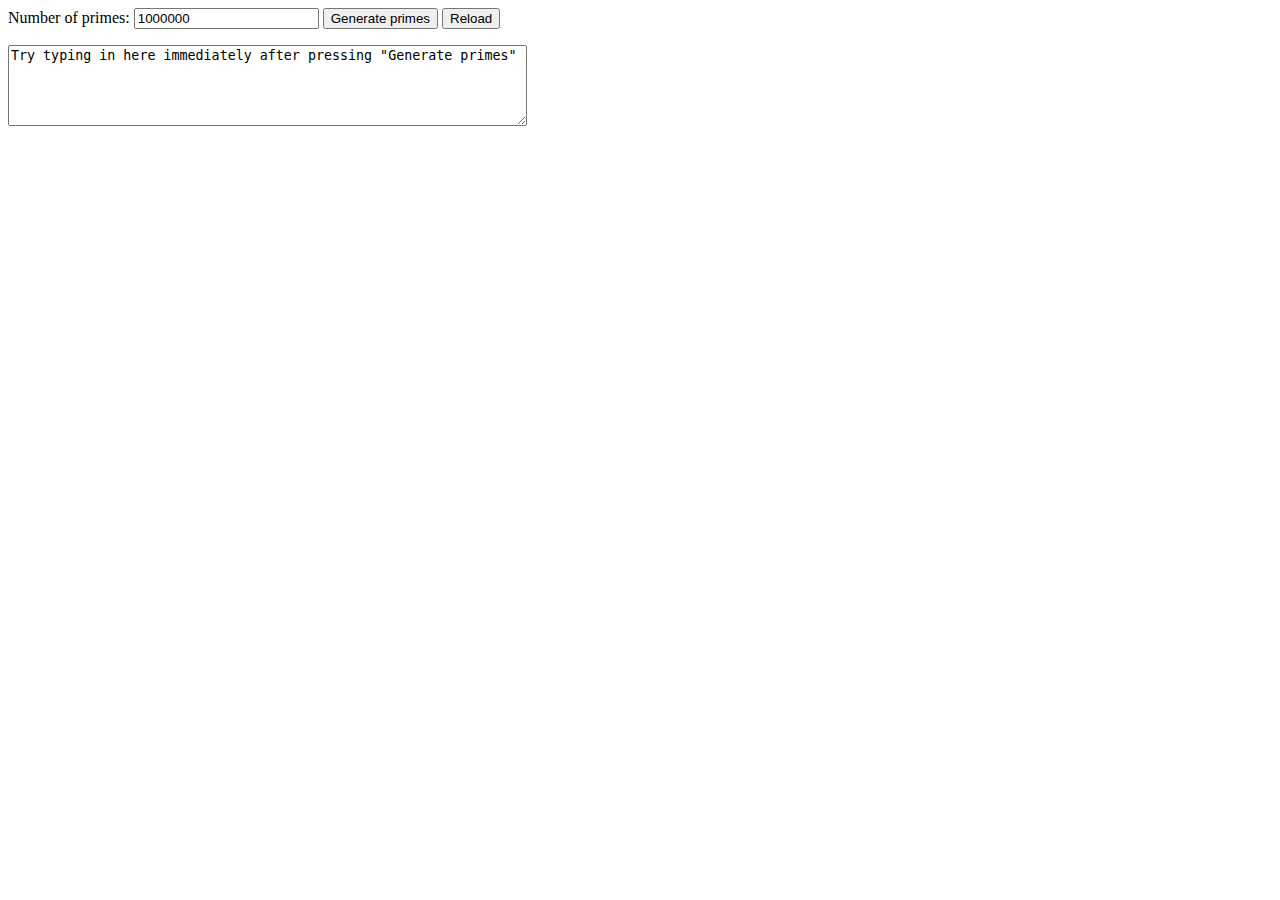
<file: generating-prime-numbers/index.html>
<!DOCTYPE html>
<html lang="en-US">
  <head>
    <meta charset="UTF-8">
    <meta name="viewport" content="width=device-width">
    <title>Number of primes</title>
    <script type="text/javascript" src="main.js" defer></script>
    <link href="style.css"rel="stylesheet">
  </head>

  <body>

    <label for="quota">Number of primes:</label>
    <input type="text" id="quota" name="quota" value="1000000">

    <button id="generate">Generate primes</button>
    <button id="reload">Reload</button>

    <textarea id="user-input" rows="5" cols="62">Try typing in here immediately after pressing "Generate primes"</textarea>

    <div id="output"></div>

  </body>

</html>
</file>
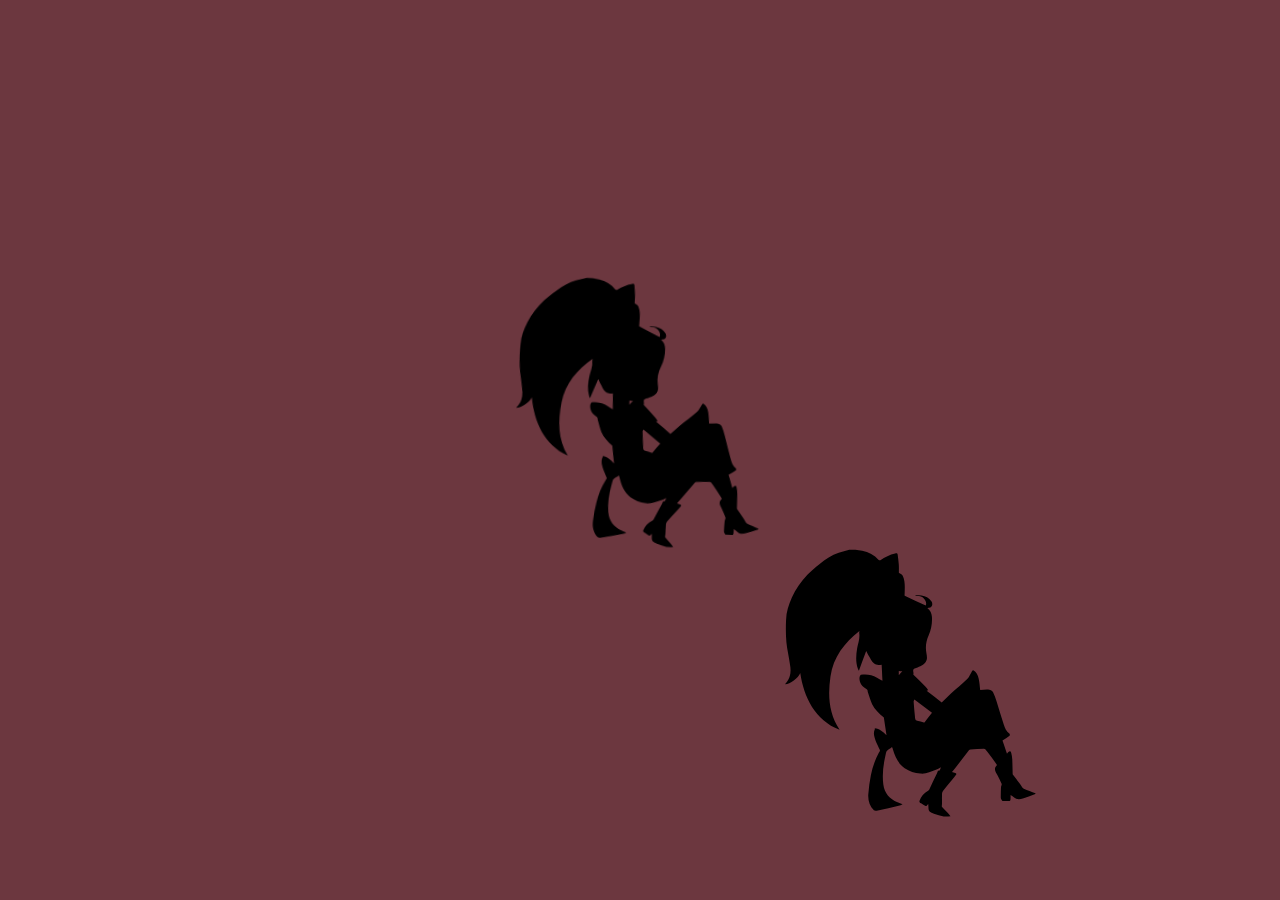
<file: sequencing-animations/index.html>
<!DOCTYPE html>
<html lang="en-US">
  <head>
    <meta charset="UTF-8">
    <meta name="viewport" content="width=device-width">
    <title>Sequencing animations</title>
    <script type="text/javascript" src="main.js" defer></script>
    <link href="style.css"rel="stylesheet">
  </head>

  <body>

    <div id="alice-container">
      <img id="alice1"  src="alice.svg" role="img" alt="silhouette of crouching long haired character in dress and short boots">
      <img id="alice2"  src="alice.svg" role="img" alt="silhouette of crouching long haired character in dress and short boots">
      <img id="alice3"  src="alice.svg" role="img" alt="silhouette of crouching long haired character in dress and short boots">
    </div>

  </body>

</html>
</file>
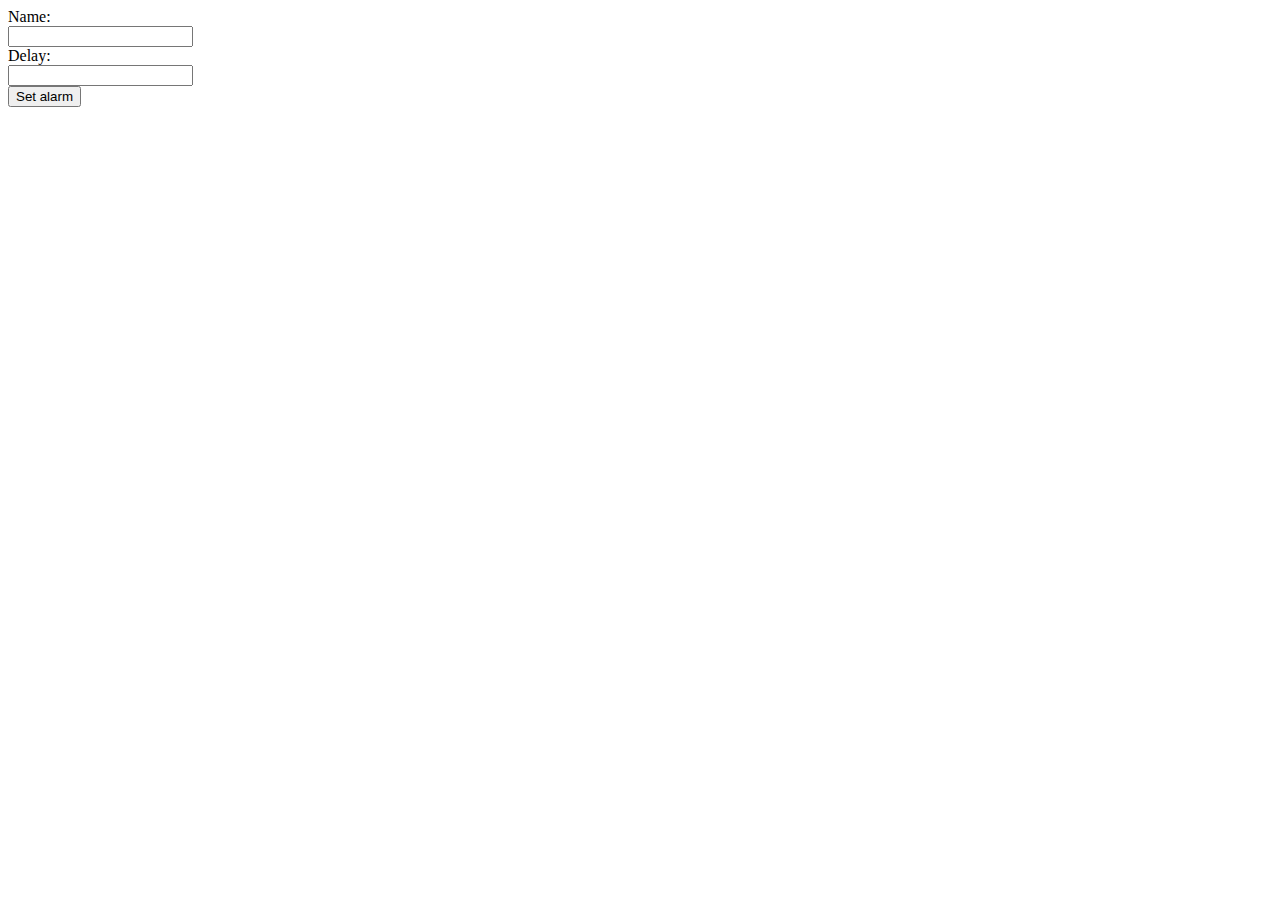
<file: alarm/alarm.html>
<!DOCTYPE html>
<html lang="en">
<head>
    <meta charset="UTF-8">
    <meta name="viewport" content="width=device-width, initial-scale=1.0">
    <link rel="stylesheet" href="alarm.css" type="text/css">
    <title>Document</title>
</head>
<body>
    <div id="container">
        <span></span>Name: <input id="name" type="text">
        <span>Delay: <input id="delay" type="value"></span> 
        <button id="set-alarm">Set alarm</button>
        <div id="output"></div>
        <script src="alarm.js"></script>
    </div>
</body>
</html>
</file>
<file: generating-prime-numbers/style.css>
textarea {
    display: block;
    margin: 1rem 0;
  }
</file>
<file: sequencing-animations/style.css>
body {
    background: #6c373f;
    display: flex;
    justify-content: center;
    }
  
  #alice-container {
    width: 90vh;
    display: grid;
    place-items: center;
    grid-template-areas:
      "a1 . ."
      ". a2 ."
      ". . a3";
  }
  
  #alice1 {
    grid-area: a1;
  }
  
  #alice2 {
    grid-area: a2;
  }
  
  #alice3 {
    grid-area: a3;
  }
</file>
<file: alarm/alarm.css>
#container {
    display: inline-block;
    width: 100%;
}

#name {
    display: block;
}

#delay {
    display: block;
}
</file>
